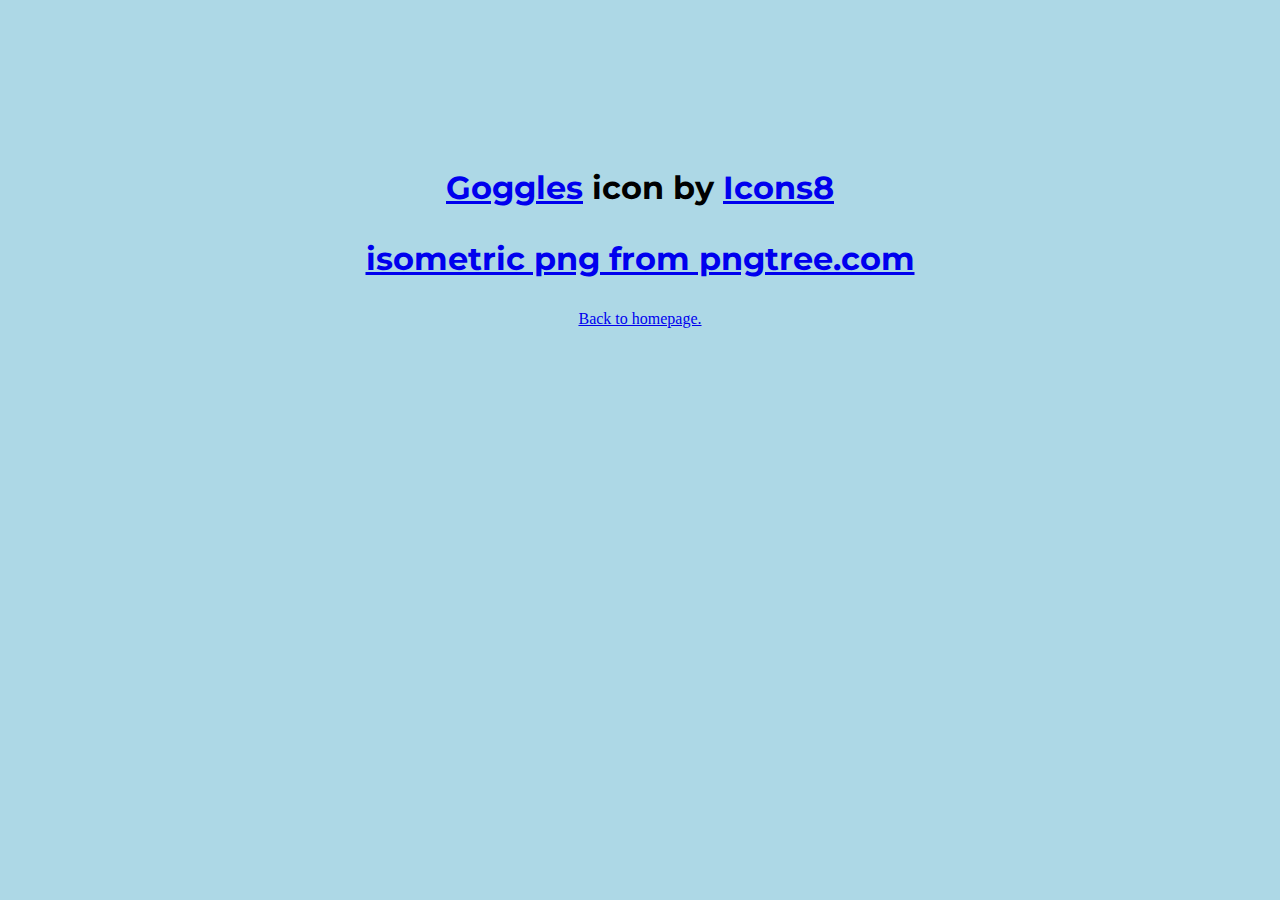
<file: Attribution.html>
<!DOCTYPE html>
<html lang="en" dir="ltr">
  <head>
    <!-- google fonts -->

    <link rel="preconnect" href="https://fonts.gstatic.com" />
    <link
      href="https://fonts.googleapis.com/css2?family=Montserrat:wght@100;300;400;500;600;700;800;900&family=Ubuntu:wght@300;400;500;700&display=swap"
      rel="stylesheet"
    />
    <link rel="icon" href="images/favicon.ico" />
    <meta charset="utf-8" />
    <title>Attribution page</title>
  </head>
  <body style="padding-top: 10%; background-color: lightblue">
    <p
      style="
        text-align: center;
        font-family: 'Montserrat';
        font-weight: 700;
        font-size: 200%;
      "
    >
      <a target="_blank" href="https://icons8.com/icon/74348/goggles"
        >Goggles</a
      >
      icon by <a target="_blank" href="https://icons8.com">Icons8</a>
    </p>
    <p
      style="
        text-align: center;
        font-family: 'Montserrat';
        font-weight: 700;
        font-size: 200%;
      "
    >
      <a href="https://pngtree.com/so/isometric"
        >isometric png from pngtree.com</a
      >
    </p>
    <p
      style="
        text-align: center;
        font-family: 'Montserrat';
        font-weight: 700;
        font-size: 200%;
      "
    ></p>
    <p style="text-align: center; color: blue">
      <a href="index.html">Back to homepage.</a>
    </p>
  </body>
</html>
</file>
